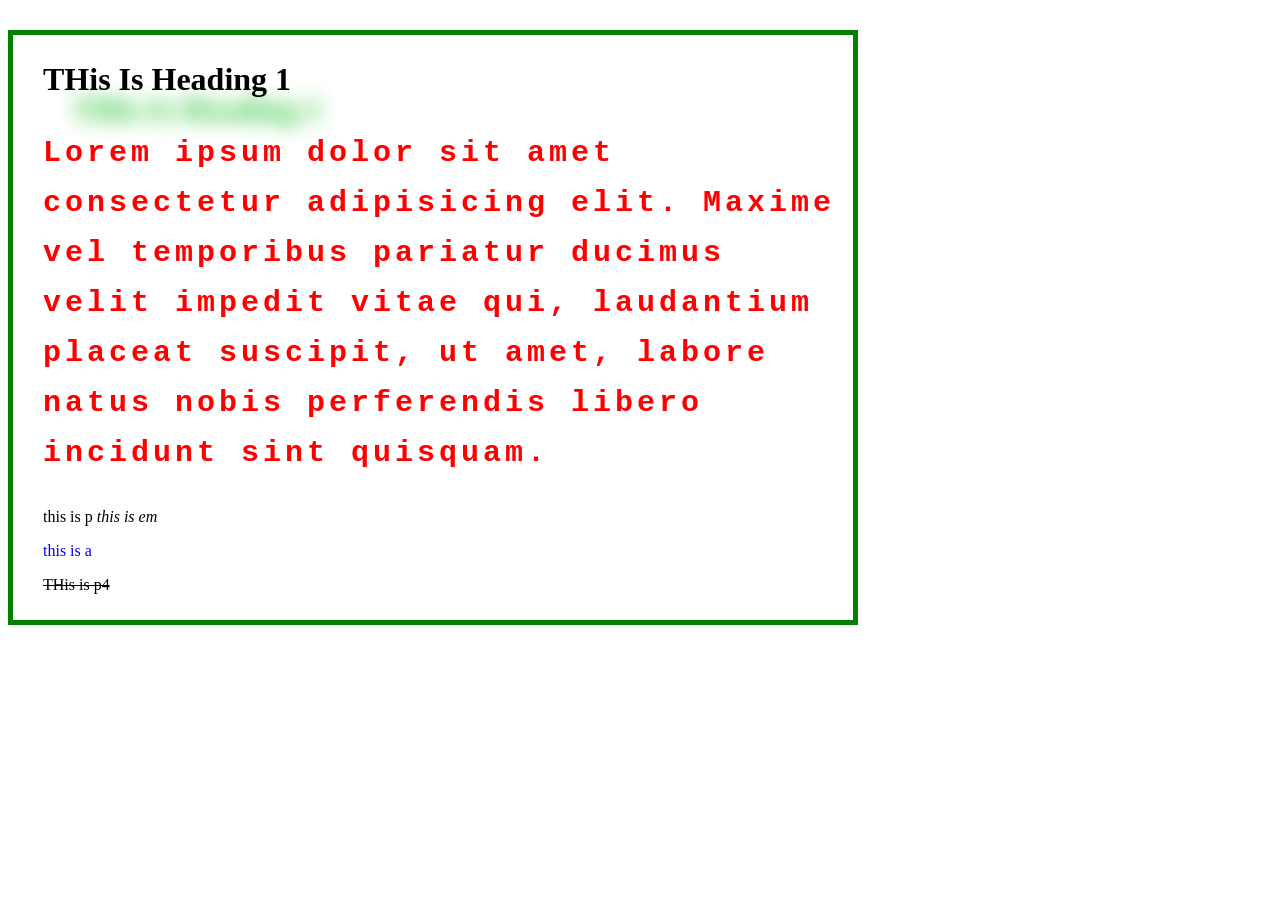
<file: Week3 Css/text.html>
<!doctype html>
<html lang="en">
  <head>
    <meta charset="UTF-8" />
    <meta name="viewport" content="width=device-width, initial-scale=1.0" />
    <title>Document</title>
    <link rel="stylesheet" href="Exercise1.css" />
  </head>
  <body>
    <h1>THis is heading 1</h1>
    <p class="paragraph">
      Lorem ipsum dolor sit amet consectetur adipisicing elit. Maxime vel
      temporibus pariatur ducimus velit impedit vitae qui, laudantium placeat
      suscipit, ut amet, labore natus nobis perferendis libero incidunt sint
      quisquam.
    </p>
    <p class="p3">this is p <em>this is em</em></p>
    <a href="#">this is a</a>
    <p class="p4">THis is p4</p>
  </body>
</html>
</file>
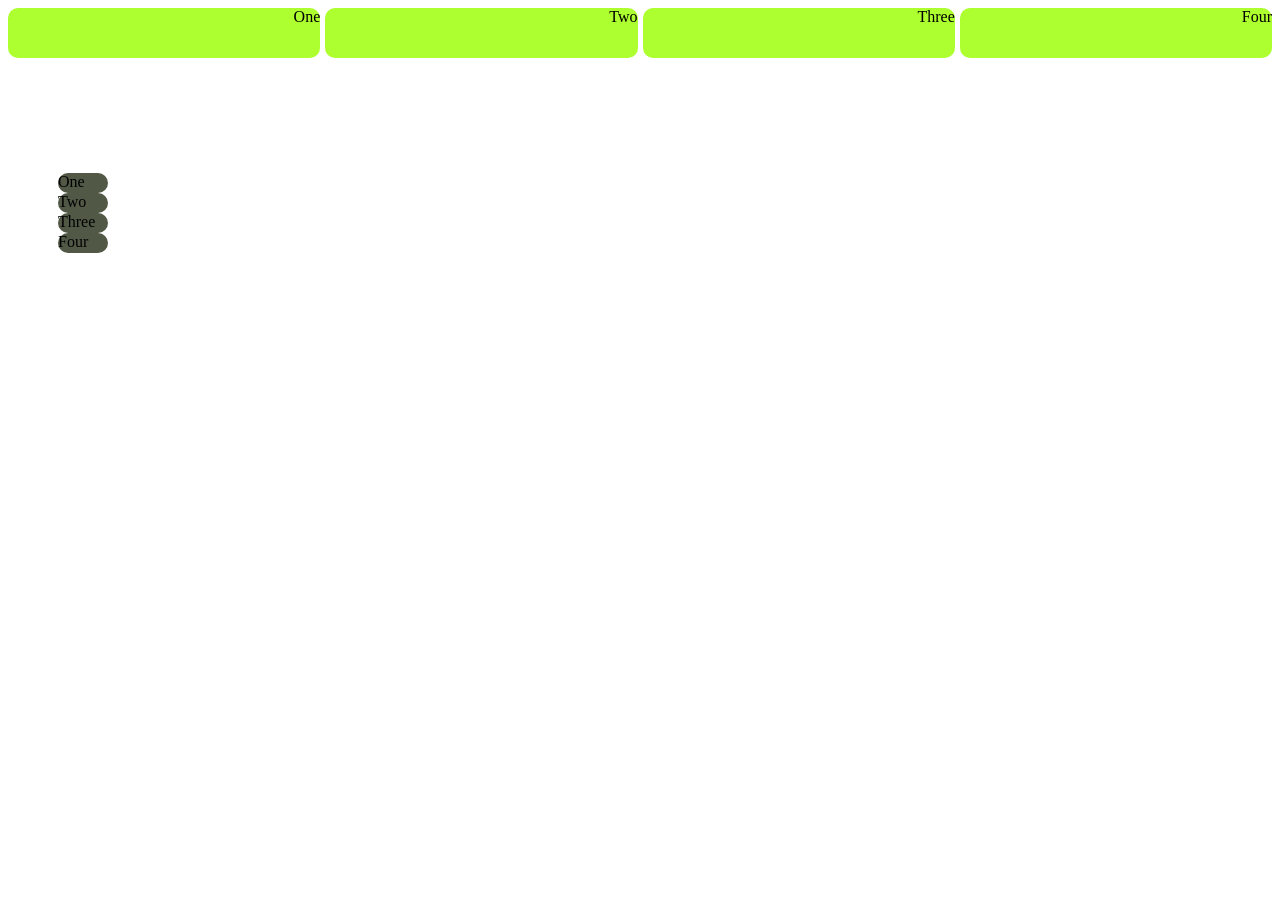
<file: Week3 Css/layout.html/layout.html>
<!doctype html>
<html lang="en">
  <head>
    <meta charset="UTF-8" />
    <meta name="viewport" content="width=device-width, initial-scale=1.0" />
    <title>Document</title>
  </head>
  <style>
    .grid-wrap div {
      border-radius: 10px;
      background-color: greenyellow;
    }
    .grid-wrap {
      display: grid;
      grid-gap: 5px;
      grid-template-columns: 1fr 1fr 1fr 1fr;
      grid-template-rows: 50px 50px;
      /* text-align: center; */
      text-align: end;
      justify-content: center;
    }
    .flex-wrap div {
      border-radius: 10px;
      background-color: rgb(81, 88, 70);
      flex: 1;
      flex-wrap: nowrap;
    }
    .flex-wrap {
      display: flex;
      flex-wrap: wrap;
      flex-direction: row;
      margin: 30px 30px;
      padding: 30px 20px;
      width: 50px;
      height: 80px;

      /* grid-gap: 5px; */
      /* text-align: center; */
      /* text-align: end; */
      /* justify-content: center; */
    }
  </style>
  <body>
    <div class="grid-wrap">
      <div class="item1">One</div>
      <div class="item1">Two</div>
      <div class="item1">Three</div>
      <div class="item1">Four</div>
    </div>
    <div class="flex-wrap">
      <div class="item1">One</div>
      <div class="item1">Two</div>
      <div class="item1">Three</div>
      <div class="item1">Four</div>
    </div>
  </body>
</html>
</file>
<file: Week3 Css/Exercise1.css>
/* External style */
/* Html tag
   selector
    property
     value */
/* P{
    color: brown;
    background-color: aqua;
        }        */
 html{
    /* background-color: grey; */

 }
 body{
    width: 800px;
    height: auto;
    margin:o auto;
    /* background-color:url("[data-uri]") ; */
    /* background-image: url("[data-uri]"); */
    border: 5px solid; 
    border-color: green;
    border-radius: ;
    padding: 5px 10px 10px 30px;
    margin-top:30px;



 }
 h1{
    /* text-align:center; */
    /* float: right; */
    text-transform: capitalize;
   
    text-shadow: 30px 30px 20px hwb(126 5% 27%);
 }
 .paragraph{
    font-family: 'Courier New', Courier, monospace;
    font-weight: bold;
    color: red;
    font-size: 30px;
    line-height: 50px;
    letter-spacing: 4px;
 }
 p3 em{
    color: #870832;

 }
 a{
    text-decoration: none;
 }
 .p4{
    text-decoration: line-through;
 }
</file>
